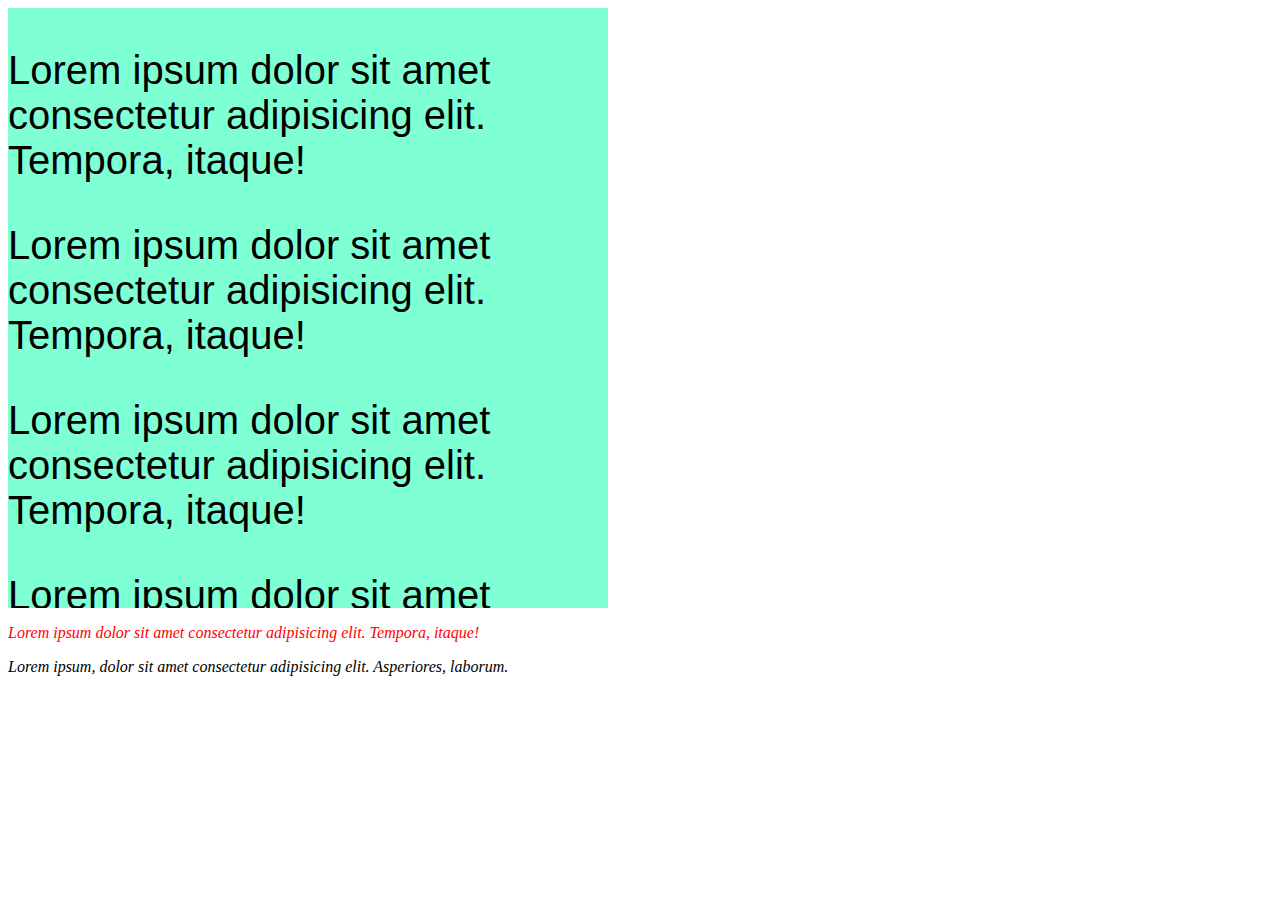
<file: csskombinasyonlar.html>
<!DOCTYPE html>
<html lang="en">
<head>
    <meta charset="UTF-8">
    <meta name="viewport" content="width=device-width, initial-scale=1.0">
    <title>Document</title>
    <style>
#bolum1 p{
    font-size: 40px;
}
#bolum1+p{
    color:red;
}
#bolum1~p{
    font-style: italic;
}
#bolum1>p{
    font-family: 'Franklin Gothic Medium', 'Arial Narrow', Arial, sans-serif;
}
#bolum1{
    width: 600px;
    height: 600px;
    background-color: aquamarine;
    overflow: auto;
}
#bolum1:hover{
    background-color: blueviolet;
}
#bolum1:hover{
    color: blue;
}
    </style>
</head>
<body>
    <div id="bolum1">
        <p>Lorem ipsum dolor sit amet consectetur adipisicing elit. Tempora, itaque!</p>
        <p>Lorem ipsum dolor sit amet consectetur adipisicing elit. Tempora, itaque!</p>
        <p>Lorem ipsum dolor sit amet consectetur adipisicing elit. Tempora, itaque!</p>
        <p>Lorem ipsum dolor sit amet consectetur adipisicing elit. Tempora, itaque!</p>
    <div>
        <p>Lorem ipsum dolor sit amet consectetur adipisicing elit. Cumque, cum.</p>
    </div>
    </div>
    <p>Lorem ipsum dolor sit amet consectetur adipisicing elit. Tempora, itaque!</p>
    <p>Lorem ipsum, dolor sit amet consectetur adipisicing elit. Asperiores, laborum.</p>
</body>
</html>
</file>
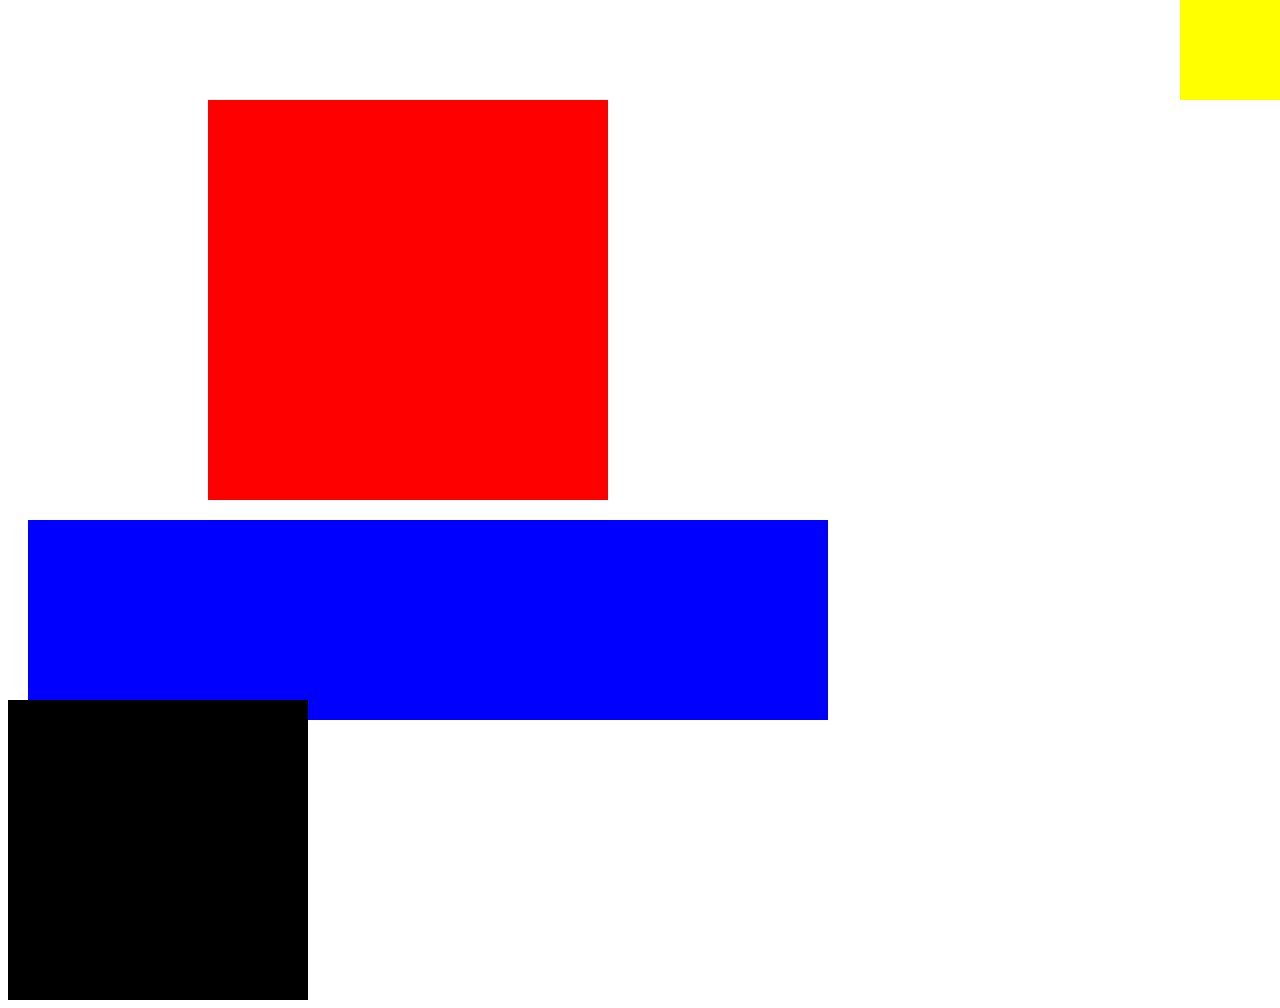
<file: position.html>
<!DOCTYPE html>
<html lang="en">
<head>
    <meta charset="UTF-8">
    <meta name="viewport" content="width=device-width, initial-scale=1.0">
    <title>Document</title>
    <style>
#bolum1{
    width: 400px;
    height: 400px;
    background-color: red;
    margin-top: 100px;
    margin-left: 200px;
    /* position: relative; */
}
#bolum2{
    width: 800px;
    height: 200px;
    background-color: blue;
    margin: 20px;
    /* position: absolute; */
    /* position: fixed; */
    /* position: sticky; */
    left: 100px;
    top: 0px;
}
#ic_bolum{
    width: 200px;
    height: 200px;
    background-color: yellow;
    position: absolute;
    right: -100px;
    top:-100px;
}
#bolum3{
    width: 300px;
    height: 300px;
    background-color: black;
    margin-top: -40px;
}
    </style>
</head>
<body>
    <div id="bolum1">
    <div id="ic_bolum"></div>
    </div>
    <div id="bolum2"></div>
    <div id="bolum3"></div>
   
</body>
</html>
</file>
